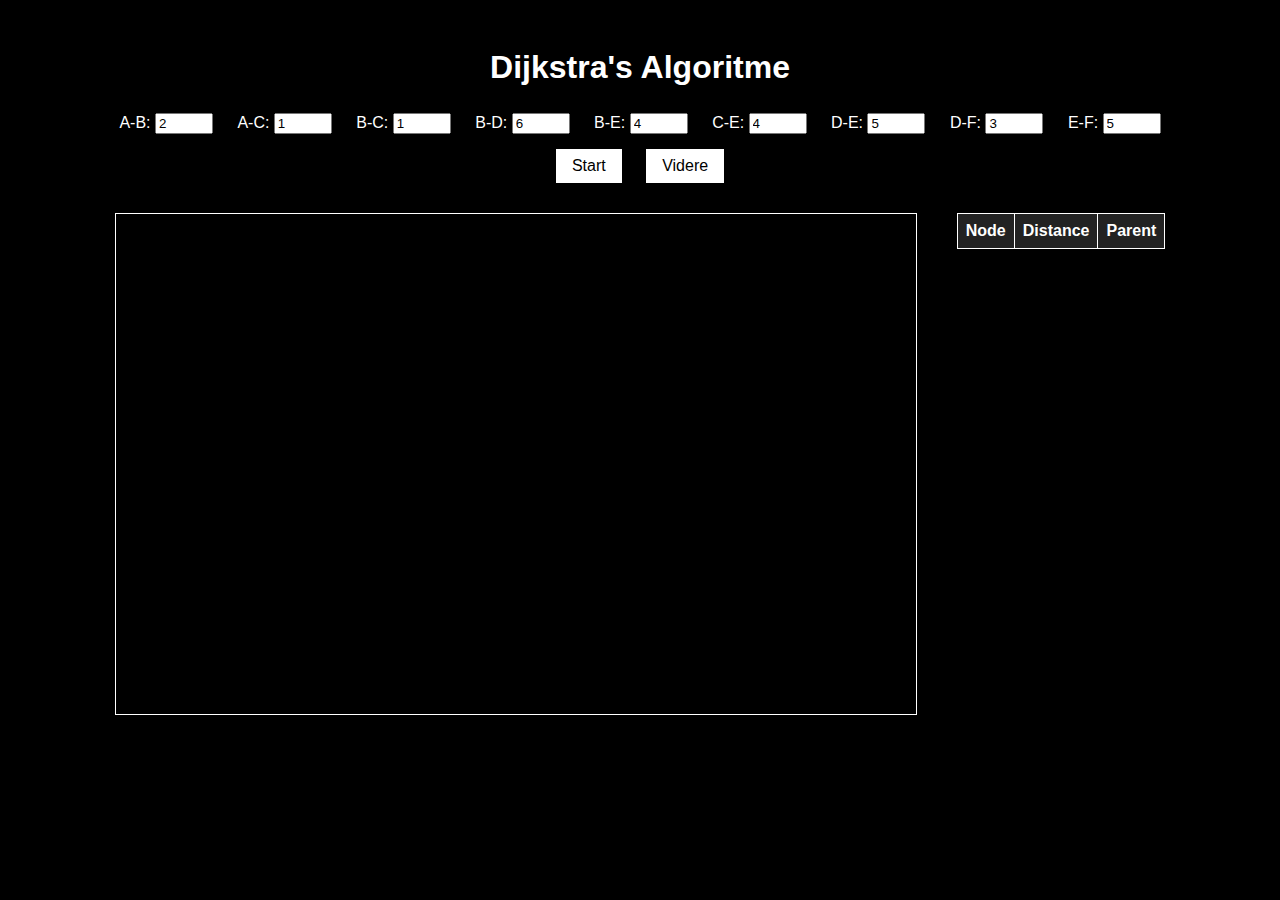
<file: index.html>
<!DOCTYPE html>
<html lang="en">
  <head>
    <meta charset="UTF-8" />
    <meta name="viewport" content="width=device-width, initial-scale=1.0" />
    <title>Dijkstra visualisering</title>
    <link rel="stylesheet" href="style.css" />
  </head>
  <body>
    <h1>Dijkstra's Algoritme</h1>

    <div class="controls">
      <div class="weights">
        <label>A-B: <input type="number" id="weight-AB" value="2" /></label>
        <label>A-C: <input type="number" id="weight-AC" value="1" /></label>
        <label>B-C: <input type="number" id="weight-BC" value="1" /></label>
        <label>B-D: <input type="number" id="weight-BD" value="6" /></label>
        <label>B-E: <input type="number" id="weight-BE" value="4" /></label>
        <label>C-E: <input type="number" id="weight-CE" value="4" /></label>
        <label>D-E: <input type="number" id="weight-DE" value="5" /></label>
        <label>D-F: <input type="number" id="weight-DF" value="3" /></label>
        <label>E-F: <input type="number" id="weight-EF" value="5" /></label>
      </div>
      <button id="start-btn">Start</button>
      <button id="next-btn">Videre</button>
    </div>

    <div class="graph-layout">
      <svg id="graph" width="800" height="500">
        <!-- Noder og edges vises her -->
      </svg>

      <table id="dijkstra-table">
        <thead>
          <tr>
            <th>Node</th>
            <th>Distance</th>
            <th>Parent</th>
          </tr>
        </thead>
        <tbody>
          <!-- Table rows kommer her -->
        </tbody>
      </table>
    </div>

    <script src="script.js" type="module"></script>
  </body>
</html>
</file>
<file: style.css>
body {
  background-color: black;
  color: white;
  font-family: sans-serif;
  text-align: center;
  padding: 20px;
}

.controls {
  margin-bottom: 20px;
}

.weights label {
  display: inline-block;
  margin: 5px 10px;
  color: white;
}

input[type="number"] {
  width: 50px;
}

button {
  margin: 10px;
  padding: 8px 16px;
  font-size: 16px;
  background-color: white;
  color: black;
  border: none;
  cursor: pointer;
}

svg {
  border: 1px solid white;
  background-color: black;
  margin-bottom: 20px;
}

circle {
  stroke: white;
  stroke-width: 2;
  fill: black;
}

text {
  fill: white;
  font-size: 16px;
  text-anchor: middle;
  dominant-baseline: middle;
}

line {
  stroke: white;
  stroke-width: 2;
}

#dijkstra-table {
  border-collapse: collapse;
  width: auto;
}

#dijkstra-table th,
#dijkstra-table td {
  border: 1px solid white;
  padding: 8px;
}

#dijkstra-table th {
  background-color: #222;
}

.node-current {
  fill: purple !important;
}

.node-neighbor {
  fill: darkblue !important;
}

.node-visited {
  fill: darkgreen !important;
}

.edge-shortest {
  stroke: darkgreen !important;
  stroke-width: 4;
}

/* ➕ NYT: Layout med graf og tabel side om side */
.graph-layout {
  display: flex;
  justify-content: center;
  gap: 40px;
  align-items: flex-start;
}
</file>
